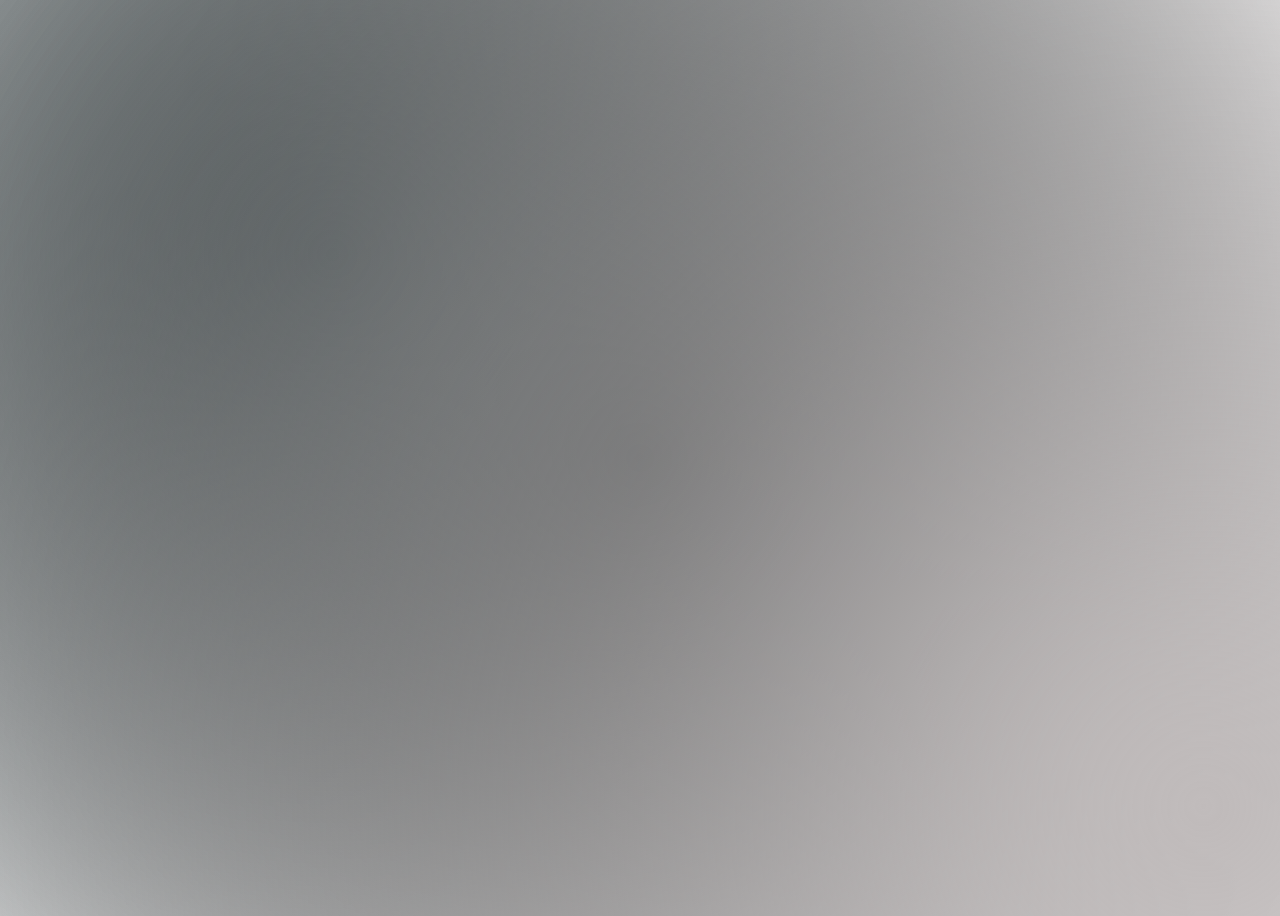
<file: feed/feed.html>
<!DOCTYPE html>
<html>
    <head>
        <meta charset="utf-8">
        <meta http-equiv="X-UA-Compatible" content="IE=edge">
        <title>jumpscare :D</title>
        <meta name="description" content="">
        <meta name="viewport" content="width=device-width, initial-scale=1">
        <link rel="stylesheet" href="feed.css">
    </head>
    <body>

    </body>
</html>
</file>
<file: feed/feed.css>
body {
    height: 100vh;
    width: 100%;
    resize: both;
    overflow: hidden;
    font-family: 'Butcherman';
    font-size: 22px;
    background-attachment: fixed;
    background-size: cover;
    background-repeat: no-repeat;
    background-size: 1920px 1080px;
    background: radial-gradient(circle at 94.02% 88.03%, #c0bbbb, transparent 100%), radial-gradient(circle at 25.99% 27.79%, #414a4c, transparent 100%), radial-gradient(circle at 50% 50%, #000000, transparent);
}
</file>
